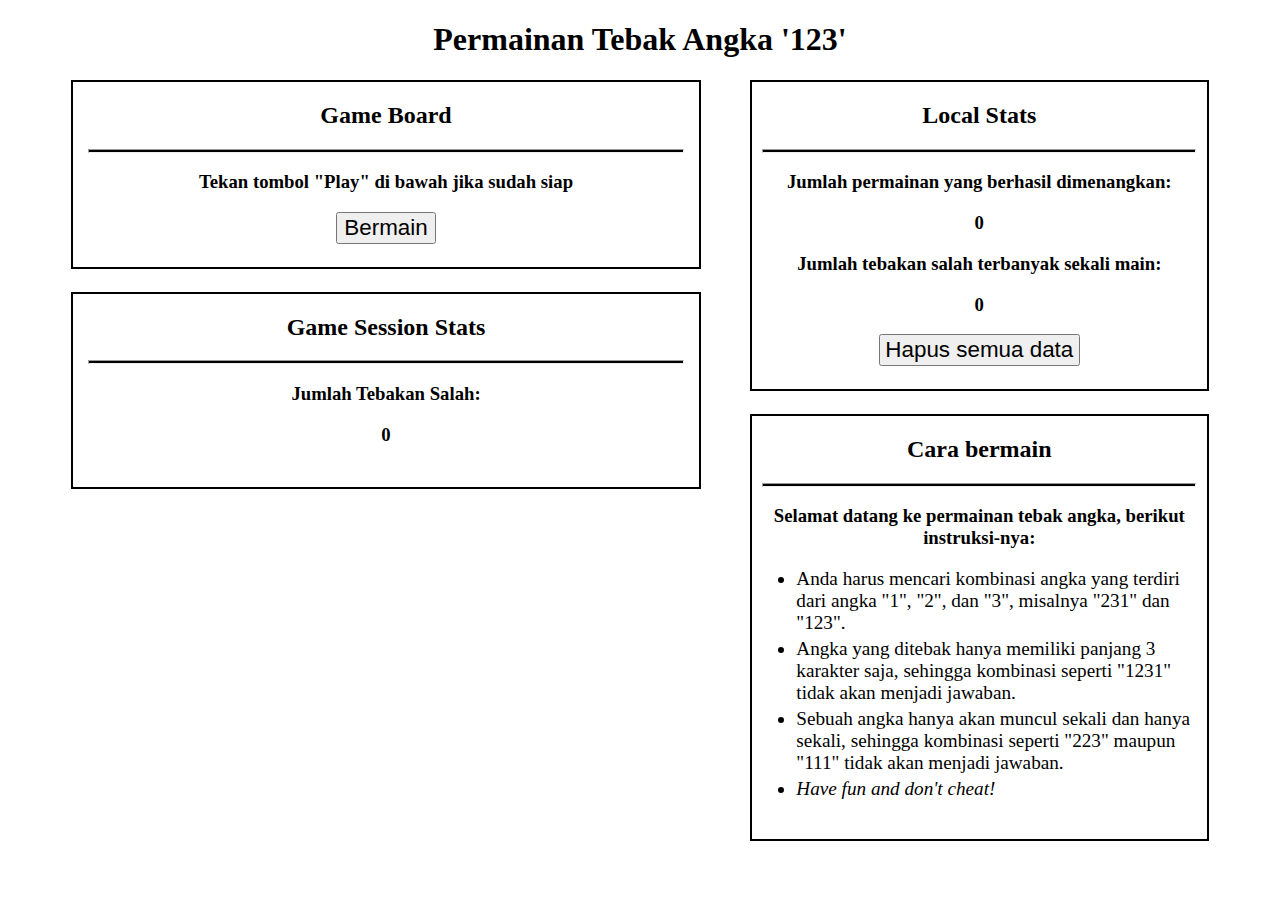
<file: implementasi-web-storage/index.html>
<!DOCTYPE html>
<html lang="en">
<head>
    <meta charset="UTF-8">
    <meta http-equiv="X-UA-Compatible" content="IE=edge">
    <meta name="viewport" content="width=device-width, initial-scale=1.0">
    <link rel="stylesheet" href="style.css">
    <title>Tebak Angka</title>
</head>
<body>
    
<h1>Permainan Tebak Angka '123'</h1>
<div class="contents">
    <div class="child-content" id="total-stats">
        <h2>Local Stats</h2>
        <hr>
        <div id="all-local-stats">
            <div class="local-stat-item">
                <h3>Jumlah permainan yang berhasil dimenangkan:</h3>
                <h3 id="local-total-victory-field"></h3>
            </div>
            <div class="local-stat-item">
                <h3>Jumlah tebakan salah terbanyak sekali main:</h3>
                <h3 id="local-maximum-attempt-field"></h3>
            </div>
            <button class="button" id="destroy-data-button">Hapus semua data</button>
        </div>
    </div>

    <div class="child-content" id="gameboard">
        <h2>Game Board</h2>
        <hr>
        <div id="before-game-display">
            <h3>Tekan tombol "Play" di bawah jika sudah siap</h3>
            <button class="button" id="play-button">Bermain</button>
        </div>
        <div id="during-game-display" hidden>
            <h3>Silahkan menebak angka!</h3>
            <h3>Jawaban Anda:</h3>
            <h1>"<u><span id="session-user-answer-field"></span></u>"</h1>
            <button class="answer-button" id="answer-1-button">1</button>
            <button class="answer-button" id="answer-2-button">2</button>
            <button class="answer-button" id="answer-3-button">3</button>
            <h3>"<span id="session-user-wrong-answer-field"></span>" bukanlah jawabannya...</h3><br><br>
        </div>
        <div id="after-game-display" hidden>
            <h3>Selamat Tebakan Anda benar!</h3>
            <h3>Jawabannya adalah: </h3>
            <h1>"<span id="session-true-answer-field"></span>"</h1>
            <h3><i></i>Refresh halaman ini untuk mencoba lagi</h3>
        </div>
    </div>

    <div class="child-content" id="session-stats">
        <h2>Game Session Stats</h2>
        <hr>
        <div id="all-session-stats">
            <div class="session-stat-item">
                <h3>Jumlah Tebakan Salah:</h3>
                <h3 id="session-user-attempts-amount-field"></h3>
            </div>
        </div>
    </div>

    <div class="child-content" id="instructions">
        <h2>Cara bermain</h2>
        <hr>
        <h3>Selamat datang ke permainan tebak angka, berikut instruksi-nya:</h3>
        <ul id="instructions-list">
            <li>Anda harus mencari kombinasi angka yang terdiri dari angka "1", "2", dan "3",
                misalnya "231" dan "123".
            </li>
            <li>Angka yang ditebak hanya memiliki panjang 3 karakter saja,
                sehingga kombinasi seperti "1231" tidak akan menjadi jawaban.
            </li>
            <li>Sebuah angka hanya akan muncul sekali dan hanya sekali,
                sehingga kombinasi seperti "223" maupun "111" tidak akan menjadi jawaban.
            </li>
            <li><i>Have fun and don't cheat!</i></li>
        </ul>
    </div>
</div>

    <script src="app.js"></script>
</body>
</html>
</file>
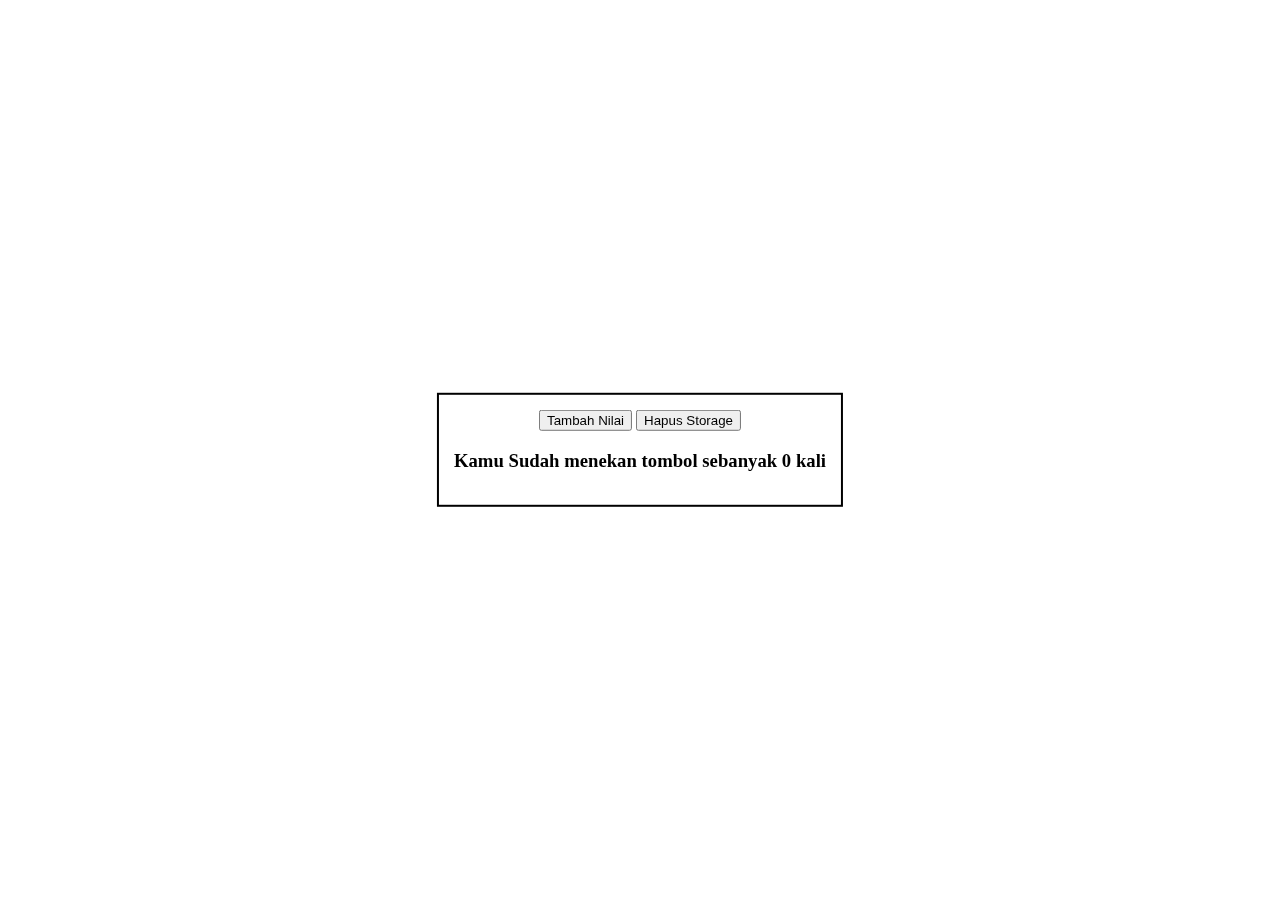
<file: local-storage/index.html>
<!DOCTYPE html>
<html lang="en">
<head>
    <meta charset="UTF-8">
    <meta http-equiv="X-UA-Compatible" content="IE=edge">
    <meta name="viewport" content="width=device-width, initial-scale=1.0">
    <link rel="stylesheet" href="./style.css">
    <title>Local Storage</title>
</head>
<body>
    
    <div class="contents">
        <button id="incrementButton">Tambah Nilai</button>
        <button id="clear">Hapus Storage</button>
        <h3>Kamu Sudah menekan tombol sebanyak <span id="count">0</span> kali</h3>
    </div>

    <script src="./app.js"></script>
</body>
</html>
</file>
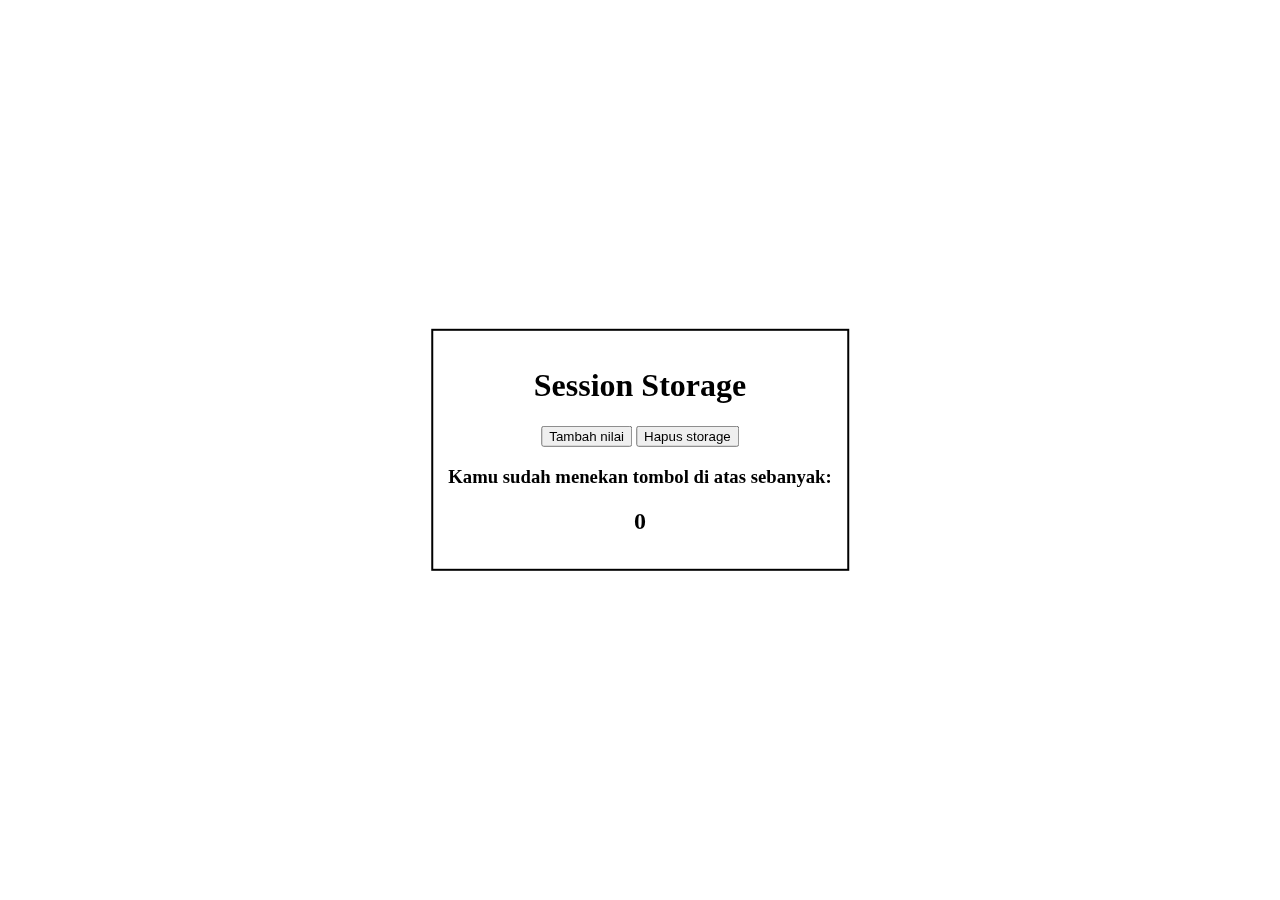
<file: session-storage/index.html>
<!DOCTYPE html>
<html lang="en">
<head>
    <meta charset="UTF-8">
    <meta http-equiv="X-UA-Compatible" content="IE=edge">
    <meta name="viewport" content="width=device-width, initial-scale=1.0">
    <link rel="stylesheet" href="style.css">
    <title>Session Storage</title>
</head>
<body>
    
    <div class="contents" align="center">
        <h1>Session Storage</h1>
        <button id="incrementButton">Tambah nilai</button>
        <button id="clear">Hapus storage</button>
        <h3>Kamu sudah menekan tombol di atas sebanyak:</h3>
        <h2 id="count">0</h2>
    </div>

    <script src="app.js" type="text/javascript"></script>
</body>
</html>
</file>
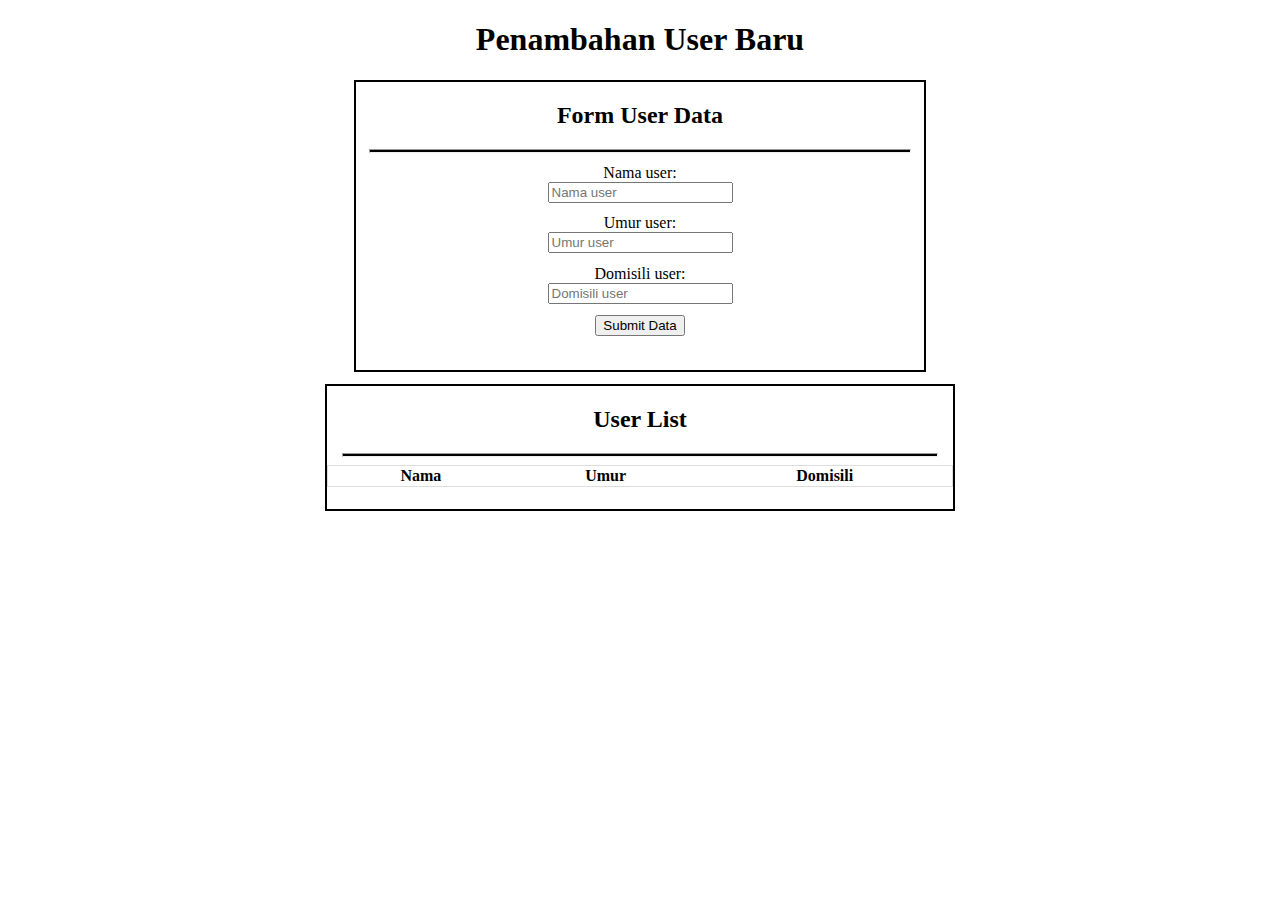
<file: web-storage-json/index.html>
<!DOCTYPE html>
<html lang="en">
<head>
    <meta charset="UTF-8">
    <meta http-equiv="X-UA-Compatible" content="IE=edge">
    <meta name="viewport" content="width=device-width, initial-scale=1.0">
    <link rel="stylesheet" href="style.css">
    <title>Document</title>
</head>
<body>
    
    <h1>Penambahan User Baru</h1>
    <div class="contents">
    
        <div class="child-content" id="user-form">
            <h2>Form User Data</h2>
            <hr>
            <form id="form-data-user">
                <div class="form-element">
                    <label for="nama">Nama user:</label><br>
                    <input id="nama" type="text" name="nama" placeholder="Nama user" value="" maxlength="10" required><br>
                </div>
                <div class="form-element">
                    <label for="umur">Umur user:</label><br>
                    <input id="umur" type="text" name="umur" placeholder="Umur user" value="" maxlength="2" required><br>
                </div>
                <div class="form-element">
                    <label for="domisili">Domisili user:</label><br>
                    <input id="domisili" type="text" name="domisili" placeholder="Domisili user" value="" maxlength="10"
                        required><br>
                </div>
                <div class="form-element">
                    <input id="submitButton" type="submit" value="Submit Data">
                </div>
            </form>
        </div>
    
        <div class="child-content" id="user-list">
            <h2>User List</h2>
            <hr>
            <table id=user-list-table>
                <thead>
                    <tr>
                        <th>Nama</th>
                        <th>Umur</th>
                        <th>Domisili</th>
                    </tr>
                </thead>
                <tbody id="user-list-detail">
                </tbody>
            </table>
        </div>
    </div>

    <script src="app.js"></script>
</body>
</html>
</file>
<file: implementasi-web-storage/style.css>
body {
  text-align: -webkit-center;
}
hr {
  height: 2px;
  color: black;
  background-color: black;
  width: 95%;
}

li {
  margin-top: 1%;
  margin-bottom: 1%;
  font-size: 120%;
}

.contents {
  margin-left: 5%;
  margin-right: 5%;
}

.child-content {
  border: 2px solid black;
  padding-bottom: 2%;
  margin-bottom: 1%;
}

.button {
  padding-left: 1%;
  padding-right: 1%;
  font-size: 140%;
}

.answer-button {
  margin-left: 2%;
  margin-right: 2%;
  padding: 2%;
  font-size: 140%;
  width: 12%;
}

#total-stats {
  float: right;
  width: 40%;
  height: 50%;
}

#gameboard {
  float: left;
  width: 55%;
  height: 40%;
}

#session-stats {
  float: left;
  margin-top: 1%;
  width: 55%;
}

#instructions {
  float: right;
  margin-top: 1%;
  width: 40%;
}

#instructions-list {
  margin-left: 1%;
  margin-right: 1%;
  text-align: left;
}
</file>
<file: local-storage/style.css>
.contents{
    position: fixed;
    top: 50%;
    left: 50%;
    transform: translate(-50%, -50%);
    border: 2px solid black;
    padding: 15px;
    text-align: -webkit-center;
}

#generateButton{
    margin-top: 5px;
    margin-bottom: 15px;
}
</file>
<file: session-storage/style.css>
.contents {
  top: 50%;
  left: 50%;
  transform: translate(-50%, -50%);
  border: 2px solid black;
  text-align: -webkit-center;
  padding: 15px;
  position: fixed;
}

#generateButton {
  margin-top: 5px;
  margin-bottom: 15px;
}
</file>
<file: web-storage-json/style.css>
body{
    text-align: -webkit-center;
}

hr {
  height: 2px;
  color: black;
  background-color: black;
  width: 95%;
}

table {
  border-collapse: collapse;
  border-spacing: 0;
  width: 100%;
  border: 1px solid #ddd;
}

.contents {
  margin-left: 5%;
  margin-right: 5%;
}

.child-content {
  border: 2px solid black;
  padding-bottom: 2%;
  margin-bottom: 1%;
}

.form-element {
  margin: 2%;
}

#user-form {
  width: 50%;
  height: 40%;
}

#user-list {
  margin-top: 1%;
  width: 55%;
}

#instructions-list {
  margin-left: 1%;
  margin-right: 1%;
}
</file>
